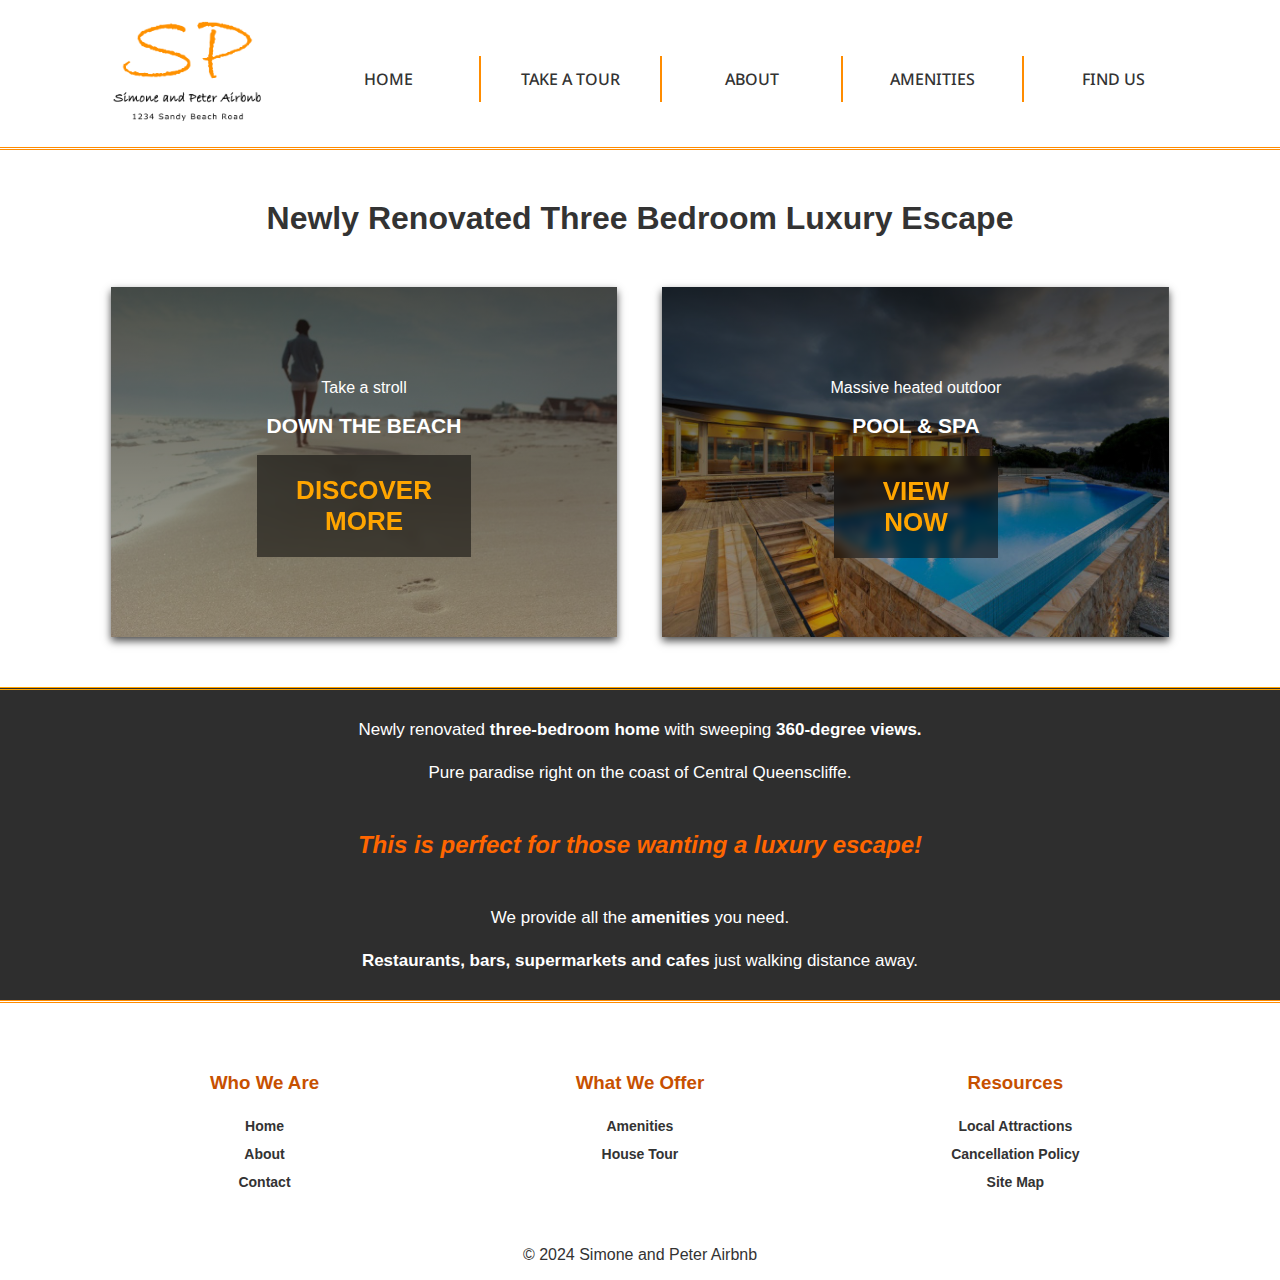
<file: index.html>
<!DOCTYPE html>
<html lang="en-NZ">
<head>
	<meta charset="utf-8" />
	<meta name="viewport" content="width=device-width, initial-scale=1" />

	<!-- Insert and link Google Font -->
	<link rel="stylesheet" href="https://fonts.googleapis.com/css?family=Noto+Sans">

	<!-- Insert and link Font Awesome to load icons -->
	<link rel="stylesheet" href="https://cdnjs.cloudflare.com/ajax/libs/font-awesome/4.7.0/css/font-awesome.min.css">

	<!-- Insert and link stylesheet used to style header, navigation bar and footer -->
	<link rel="stylesheet" type="text/css" href="./styles/default.css">

	<!-- Insert and link stylesheet used to style content area -->
	<link rel="stylesheet" type="text/css" href="./styles/index.css">

	<title>Simone and Peter Airbnb</title>
</head>
<body>
	<!-- Navigation Area -->
	<div id="row">
		<!-- Navigation Menu Bar Container -->
		<div id="navbar">

			<!-- Logo inside navigation menu bar -->
			<div id="navbar-logo">
				<a 
					href="./index.html" 
					alt="Visit the home page">
						<img 
							src="./images/simone-and-peter-airbnb-logo.png" 
							alt="Simone and Peter Airbnb logo showing their address as 1234 Sandy Beach Road" 
							title="Logo" 
						/>
				</a>
			</div>

			<!-- Navigation menu bar -->
			<div id="navbar-column">
				<a 
					href="./index.html" 
					alt="Visit the home page">
					HOME
				</a>
				<a 
					href="./house-tour/house-tour.html" 
					alt="Take a tour through our Airbnb house">
					TAKE A TOUR
				</a>
				<a 
					href="./about/about.html" 
					alt="Visit the about page to see a slideshow of our Airbnb">
					ABOUT
				</a>
				<a 
					href="./amenities/amenities.html" 
					alt="View the amenities you will enjoy">
					AMENITIES
				</a>
				<a 
					href="./find-us/find-us.html" 
					alt="Visit the find us page to view our contact details and location">
					FIND US
				</a>
			</div>
		</div>
	</div>

	<!-- Content Area of Index or Home Page -->
	<div id="row">
		<!-- Page Heading -->
		<h1>Newly Renovated Three Bedroom Luxury Escape</h1>
		
		<!-- Content Area 1 for home page -->
        <div id="row">
			<!-- Enticing activities banner -->
			<div id="enticing-activities">

		        <!-- First enticing activities column -->
		        <div id="column">
		        	<div id="text-container">
			        	<p>Take a stroll</p>
			        	<h2>down the beach</h2>
				        <h3>
				        	<a 
				        		href="./local-attractions/local-attractions.html" 
				        		alt="Discover more local attractions">
				        		Discover more
				        	</a>
				        </h3>  				        		
		        	</div>
		        </div>

		        <!-- Second enticing activities column -->
		        <div id="column">	
		        	<div id="text-container"> 
				        <p>Massive heated outdoor</p>
				        <h2>pool &amp; spa</h2>
				        <h3>
				        	<a 
				        		href="./about/about.html" 
				        		alt="View a slideshow of our Airbnb now">
				        		View
				        		<br />
					        	now
					        </a>
				        </h3>        		
		        	</div>
		        </div>		        
	        </div>
        </div>

		<!-- Content Area 2 for home page -->
		<div id="row">
	        <!-- Information Banner -->
			<div id="information-banner">				
				<p>
					Newly renovated 
					<a 
						href="./about/about.html" 
						alt="See more of this three-bedroom home Airbnb"
						title="About this home">
						three-bedroom home
					</a>	
					with sweeping 
					<a 
						href="./house-tour/house-tour.html" 
						alt="See 360-degree view of our Airbnb"
						title="See it for yourself">
						360-degree views.
					</a>
				</p>
				<p>
					Pure paradise right on the coast of Central Queenscliffe.
				</p>
				<p>This is perfect for those wanting a luxury escape!</p>
				<p>
					We provide all the 
					<a 
						href="./amenities/amenities.html" 
						alt="View the amenities we provide"
						title="Luxury and comfort">
						amenities
					</a> 
					you need. 
				</p>
				<p>
					<a 
						href="./local-attractions/local-attractions.html" 
						alt="Find restaurants, bars, supermarkets and cafes"
						title="Find local attractions">
						Restaurants, bars, supermarkets and cafes
					</a> 
					just walking distance away.	
				</p>
			</div>
		</div>
	</div>

	<!-- Footer -->
	<div id="footer">
		<div id="footer-column">
			<h3>Who We Are</h3>
	        <a 
		        href="./index.html" 
		        alt="Visit the home page">
		        Home
		    </a>
	        <a 
		        href="./about/about.html" 
		        alt="Visit the about page to see a slideshow of our Airbnb">
			    About
			</a>
	        <a 
	        	href="./find-us/find-us.html" 
	        	alt="Visit the contact page to find us">
	        	Contact
	        </a>
	    </div>
	    <div id="footer-column">
			<h3>What We Offer</h3>
	        <a 
	        	href="./amenities/amenities.html" 
	        	alt="View the amenities you will enjoy">
	        	Amenities
	        </a>
	        <a 
	        	href="./house-tour/house-tour.html" 
	        	alt="Take a house tour through our Airbnb">
	        	House Tour
	        </a>
	    </div>
	    <div id="footer-column">
			<h3>Resources</h3>
	        <a 
	        	href="./local-attractions/local-attractions.html" 
	        	alt="View our local attractions">
	        	Local Attractions
	        </a>
	        <a 
	        	href="./cancellation-policy/cancellation-policy.html" 
	        	alt="View our cancellation policy">
	        	Cancellation Policy
	        </a>
	        <a 
	        	href="./sitemap/sitemap.html" 
	        	alt="View our site map">
	        	Site Map
	        </a>
	    </div>
		<p id="copyright">&copy; 2024 Simone and Peter Airbnb</p>
    </div>

</body>
</html>
</file>
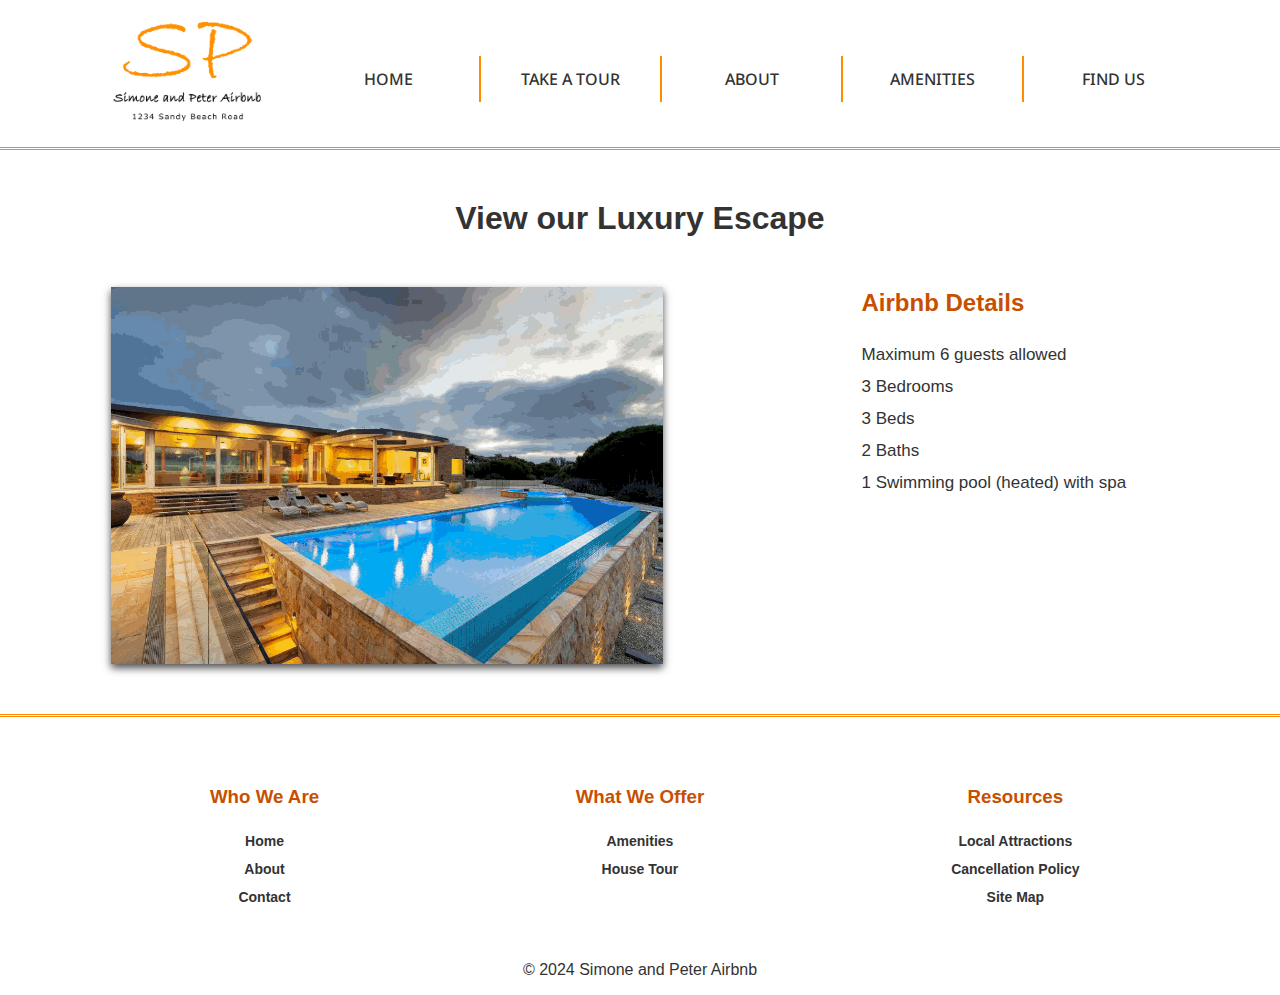
<file: about/about.html>
<!DOCTYPE html>
<html lang="en-NZ">
<head>
	<meta charset="utf-8" />
	<meta name="viewport" content="width=device-width, initial-scale=1" />

	<!-- Insert and link Google Font -->
	<link rel="stylesheet" href="https://fonts.googleapis.com/css?family=Noto+Sans">

	<!-- Insert and link Font Awesome to load icons -->
	<link rel="stylesheet" href="https://cdnjs.cloudflare.com/ajax/libs/font-awesome/4.7.0/css/font-awesome.min.css">

	<!-- Insert and link stylesheet used to style header, navigation bar and footer -->
	<link rel="stylesheet" type="text/css" href="../styles/default.css">

	<!-- Insert and link stylesheet used to style content area -->
	<link rel="stylesheet" type="text/css" href="../styles/about.css">

	<title>About | S&P Airbnb</title>
</head>
<body>
	<!-- Navigation Menu -->
	<div id="row">
		<!-- Navigation Menu Bar Container -->
		<div id="navbar">

			<!-- Logo inside navigation menu bar -->
			<div id="navbar-logo">
				<a 
					href="../index.html" 
					alt="Visit the home page">
						<img 
							src="../images/simone-and-peter-airbnb-logo.png" 
							alt="Simone and Peter Airbnb logo showing their address as 1234 Sandy Beach Road"
							title="Logo" 
						/>
				</a>
			</div>

			<!-- Navigation menu bar -->
			<div id="navbar-column">
				<a 
					href="../index.html" 
					alt="Visit the home page">
					HOME
				</a>
				<a 
					href="../house-tour/house-tour.html" 
					alt="Take a tour through our Airbnb house">
					TAKE A TOUR
				</a>
				<a 
					href="../about/about.html" 
					alt="Visit the about page to see a slideshow of our Airbnb">
					ABOUT
				</a>
				<a 
					href="../amenities/amenities.html" 
					alt="View the amenities you will enjoy">
					AMENITIES
				</a>
				<a 
					href="../find-us/find-us.html" 
					alt="Visit the find us page to view our contact details and location">
					FIND US
				</a>
			</div>
		</div>
	</div>

	<!-- Content Area for About Page-->
	<div id="row">
		<!-- Page Heading -->
		<h1>View our Luxury Escape</h1>	

		<!-- Content -->
		<div id="about-content">

			<!-- First column with a slideshow of the house images -->
			<div id="slideshow">
				<img 
					src="../images/simone-and-peter-airbnb-slideshow.gif" 
					alt="A slideshow of images of a home near the beach showing rooms and entertainment options" 
					title="Simone and Peter Airbnb" 
				/>
			</div>	

		    <!-- Second column with the house details -->
        	<div id="house-details">   
        		<h2>Airbnb Details</h2>    		
		      	<ul>
			      	<li>Maximum 6 guests allowed</li>
		      		<li>3 Bedrooms</li>
		      		<li>3 Beds</li>
			      	<li>2 Baths</li> 	
			      	<li>1 Swimming pool (heated) with spa</li>
			    </ul>
        	</div>
		</div>
	</div>

	<!-- Footer -->
	<div id="footer">
		<div id="footer-column">
			<h3>Who We Are</h3>
	        <a 
	        	href="../index.html" 
	        	alt="Visit the home page">
	        	Home
	        </a>
	        <a 
	        	href="../about/about.html" 
	        	alt="Visit the about page to see a slideshow of our Airbnb">
	        	About
	        </a>
	        <a 
	        	href="../find-us/find-us.html" 
	        	alt="Visit the contact page to find us">
	        	Contact
	        </a>
	    </div>
	    <div id="footer-column">
			<h3>What We Offer</h3>
	        <a 
	        	href="../amenities/amenities.html" 
	        	alt="View the amenities you will enjoy">
	        	Amenities
	        </a>
	        <a 
	        	href="../house-tour/house-tour.html" 
	        	alt="Take a house tour through our Airbnb">
	        	House Tour
	        </a>
	    </div>
	    <div id="footer-column">
			<h3>Resources</h3>
	        <a 
	        	href="../local-attractions/local-attractions.html" 
	        	alt="View our local attractions">
	        	Local Attractions
	        </a>
	        <a 
	        	href="../cancellation-policy/cancellation-policy.html" 
	        	alt="View our cancellation policy">
	        	Cancellation Policy
	        </a>
	        <a 
	        	href="../sitemap/sitemap.html" 
	        	alt="View our site map">
	        	Site Map
	        </a>
	    </div>
		<p id="copyright">&copy; 2024 Simone and Peter Airbnb</p>
    </div>

</body>
</html>
</file>
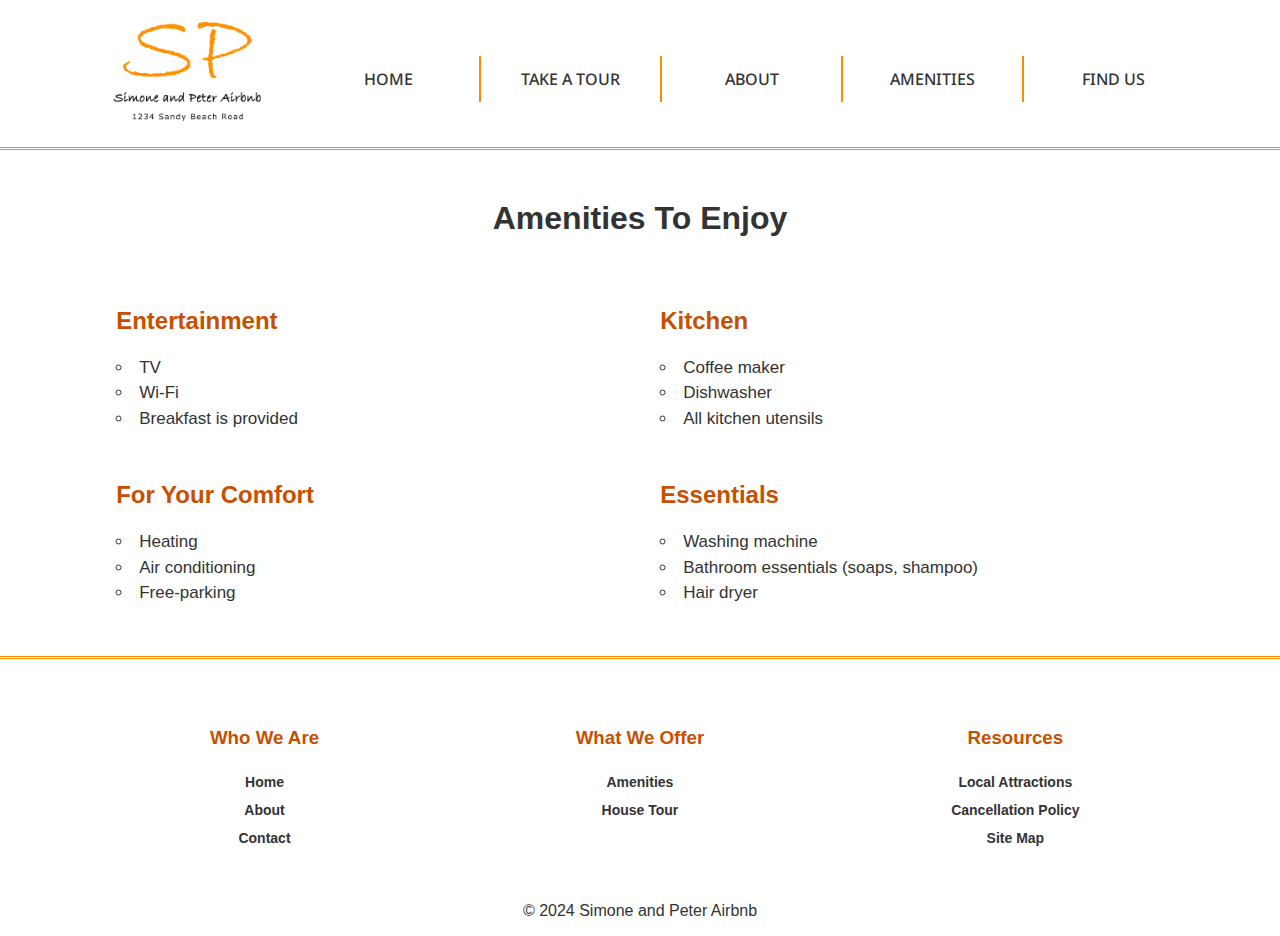
<file: amenities/amenities.html>
<!DOCTYPE html>
<html lang="en-NZ">
<head>
	<meta charset="utf-8" />
	<meta name="viewport" content="width=device-width, initial-scale=1" />

	<!-- Insert and link Google Font -->
	<link rel="stylesheet" href="https://fonts.googleapis.com/css?family=Noto+Sans">

	<!-- Insert and link Font Awesome to load icons -->
	<link rel="stylesheet" href="https://cdnjs.cloudflare.com/ajax/libs/font-awesome/4.7.0/css/font-awesome.min.css">

	<!-- Insert and link stylesheet used to style header, navigation bar and footer -->
	<link rel="stylesheet" type="text/css" href="../styles/default.css">

	<!-- Insert and link stylesheet used to style content area -->
	<link rel="stylesheet" type="text/css" href="../styles/amenities.css">

	<title>Amenities | S&P Airbnb</title>
</head>
<body>
	<!-- Navigation Menu -->
	<div id="row">
		<!-- Navigation Menu Bar Container -->
		<div id="navbar">

			<!-- Logo inside navigation menu bar -->
			<div id="navbar-logo">
				<a 
					href="../index.html" 
					alt="Visit the home page">
						<img 
							src="../images/simone-and-peter-airbnb-logo.png" 
							alt="Simone and Peter Airbnb logo showing their address as 1234 Sandy Beach Road"
							title="Logo" 
						/>
				</a>
			</div>

			<!-- Navigation menu bar -->
			<div id="navbar-column">
				<a 
					href="../index.html" 
					alt="Visit the home page">
					HOME
				</a>
				<a 
					href="../house-tour/house-tour.html" 
					alt="Take a tour through our Airbnb house">
					TAKE A TOUR
				</a>
				<a 
					href="../about/about.html" 
					alt="Visit the about page to see a slideshow of our Airbnb">
					ABOUT
				</a>
				<a 
					href="../amenities/amenities.html" 
					alt="View the amenities you will enjoy">
					AMENITIES
				</a>
				<a 
					href="../find-us/find-us.html" 
					alt="Visit the find us page to view our contact details and location">
					FIND US
				</a>
			</div>
		</div>
	</div>

	<!-- Content Area for Amenities Page -->
	<div id="row">
		
		<!-- Page Heading -->
		<h1>Amenities To Enjoy</h1>

		<!-- Content -->
		<div id="amenities-content">

			<!-- Amenities column -->
			<div id="amenities">
				<ul>
					<!-- Amenities heading -->
					<h2>Entertainment</h2>
					<!-- List of amenties -->
					<li>TV</li>
					<li>Wi-Fi</li>
					<li>Breakfast is provided</li>
				</ul>

				<ul>
					<!-- Amenities heading -->
					<h2>For Your Comfort</h2>
					<!-- List of amenties -->
					<li>Heating</li>
					<li>Air conditioning</li>
					<li>Free-parking</li>
				</ul>
			</div>

			<!-- Amenities column -->
			<div id="amenities">
				<!-- List of amenties -->
				<ul>
					<!-- Amenities heading -->
					<h2>Kitchen</h2>
					<!-- List of amenties -->
					<li>Coffee maker</li>
					<li>Dishwasher</li>
					<li>All kitchen utensils</li>
				</ul>
				
				<ul>
					<!-- Amenities heading -->
					<h2>Essentials</h2>
					<!-- List of amenties -->
					<li>Washing machine</li>
					<li>Bathroom essentials (soaps, shampoo)</li>
					<li>Hair dryer</li>
				</ul>
			</div>			
		</div>
	</div>

	<!-- Footer -->
	<div id="footer">
		<div id="footer-column">
			<h3>Who We Are</h3>
	        <a 
	        	href="../index.html" 
	        	alt="Visit the home page">
	        	Home
	        </a>
	        <a 
	        	href="../about/about.html" 
	        	alt="Visit the about page to see a slideshow of our Airbnb">
	        	About
	        </a>
	        <a 
	        	href="../find-us/find-us.html" 
	        	alt="Visit the contact page to find us">
	        	Contact
	        </a>
	    </div>
	    <div id="footer-column">
			<h3>What We Offer</h3>
	        <a 
	        	href="../amenities/amenities.html" 
	        	alt="View the amenities you will enjoy">
	        	Amenities
	        </a>
	        <a 
	        	href="../house-tour/house-tour.html" 
	        	alt="Take a house tour through our Airbnb">
	        	House Tour
	        </a>
	    </div>
	    <div id="footer-column">
			<h3>Resources</h3>
	        <a 
	        	href="../local-attractions/local-attractions.html" 
	        	alt="View our local attractions">
	        	Local Attractions
	        </a>
	        <a 
	        	href="../cancellation-policy/cancellation-policy.html" 
	        	alt="View our cancellation policy">
	        	Cancellation Policy
	        </a>
	        <a 
	        	href="../sitemap/sitemap.html" 
	        	alt="View our site map">
	        	Site Map
	        </a>
	    </div>
		<p id="copyright">&copy; 2024 Simone and Peter Airbnb</p>
    </div>

</body>
</html>
</file>
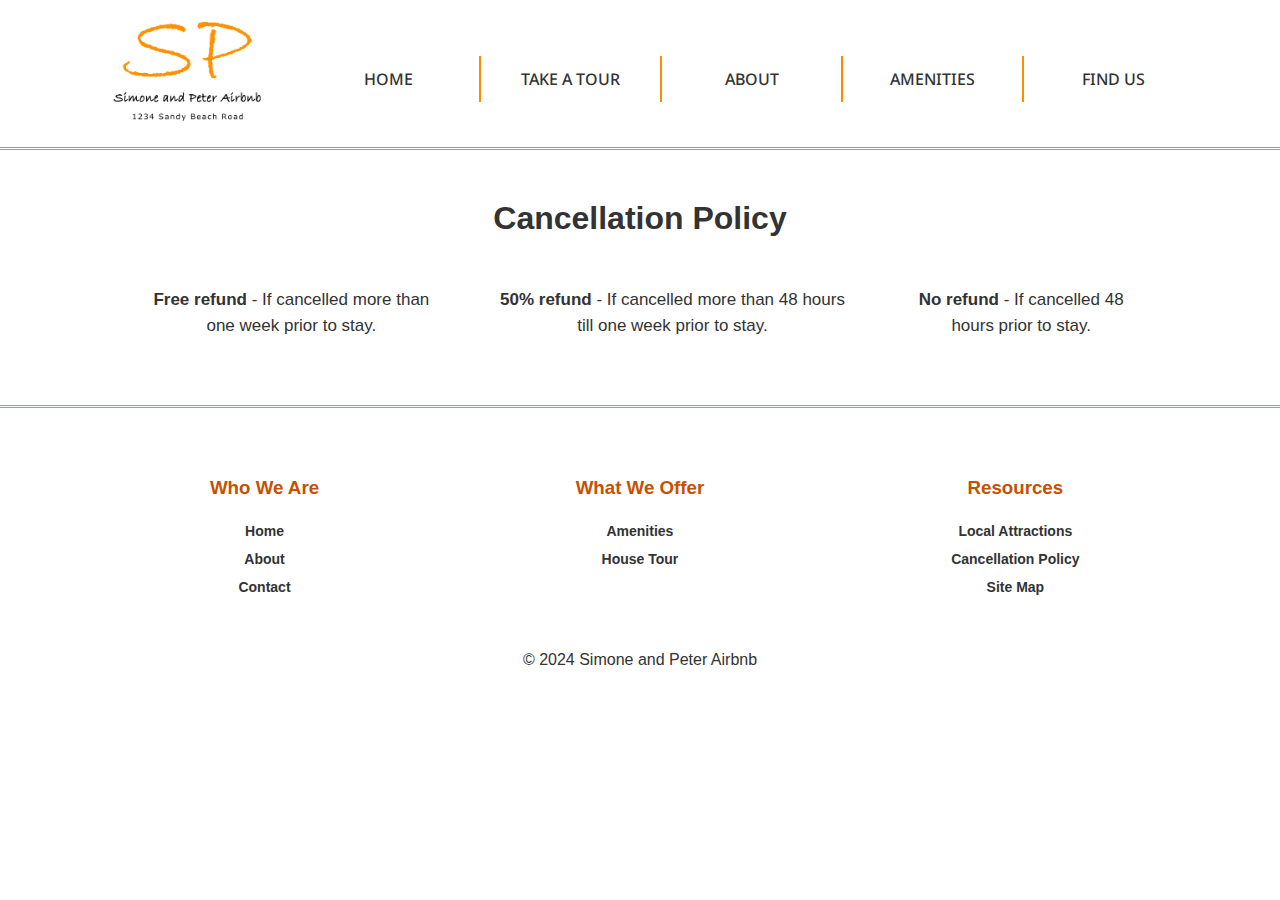
<file: cancellation-policy/cancellation-policy.html>
<!DOCTYPE html>
<html lang="en-NZ">
<head>
	<meta charset="utf-8" />
	<meta name="viewport" content="width=device-width, initial-scale=1" />

	<!-- Insert and link Google Font -->
	<link rel="stylesheet" href="https://fonts.googleapis.com/css?family=Noto+Sans">

	<!-- Insert and link Font Awesome to load icons -->
	<link rel="stylesheet" href="https://cdnjs.cloudflare.com/ajax/libs/font-awesome/4.7.0/css/font-awesome.min.css">

	<!-- Insert and link stylesheet used to style header, navigation bar and footer -->
	<link rel="stylesheet" type="text/css" href="../styles/default.css">

	<!-- Insert and link stylesheet used to style content area -->
	<link rel="stylesheet" type="text/css" href="../styles/cancellation-policy.css">

	<title>Cancellation Policy | S&P Airbnb</title>
</head>
<body>
	<!-- Navigation Menu -->
	<div id="row">
		<!-- Navigation Menu Bar Container -->
		<div id="navbar">

			<!-- Logo inside navigation menu bar -->
			<div id="navbar-logo">
				<a 
					href="../index.html" 
					alt="Visit the home page">
						<img 
							src="../images/simone-and-peter-airbnb-logo.png" 
							alt="Simone and Peter Airbnb logo showing their address as 1234 Sandy Beach Road" 
							title="Logo" 
						/>
				</a>
			</div>

			<!-- Navigation menu bar -->
			<div id="navbar-column">
				<a 
					href="../index.html" 
					alt="Visit the home page">
					HOME
				</a>
				<a 
					href="../house-tour/house-tour.html" 
					alt="Take a tour through our Airbnb house">
					TAKE A TOUR
				</a>
				<a 
					href="../about/about.html" 
					alt="Visit the about page to see a slideshow of our Airbnb">
					ABOUT
				</a>
				<a 
					href="../amenities/amenities.html" 
					alt="View the amenities you will enjoy">
					AMENITIES
				</a>
				<a 
					href="../find-us/find-us.html" 
					alt="Visit the find us page to view our contact details and location">
					FIND US
				</a>
			</div>
		</div>
	</div>
	
	<!-- Content Area of Cancellation Policy Page -->
	<div id="row">
		<!-- Page Heading -->
		<h1>Cancellation Policy</h1>

		<!-- Content -->
		<div id="cancellation-policies">
			<p>
				<strong>Free refund </strong>
				- If cancelled more than one week prior to stay.
			</p>

			<p>
				<strong>50% refund </strong>
				- If cancelled more than 48 hours till one week prior to stay.
			</p>

			<p>
				<strong>No refund</strong>
				- If cancelled 48 hours prior to stay.
			</p>			
		</div>
	</div>

	<!-- Footer -->
	<div id="footer">
		<div id="footer-column">
			<h3>Who We Are</h3>
	        <a 
	        	href="../index.html" 
	        	alt="Visit the home page">
	        	Home
	        </a>
	        <a 
	        	href="../about/about.html" 
	        	alt="Visit the about page to see a slideshow of our Airbnb">
	        	About
	        </a>
	        <a 
	        	href="../find-us/find-us.html" 
	        	alt="Visit the contact page to find us">
	        	Contact
	        </a>
	    </div>
	    <div id="footer-column">
			<h3>What We Offer</h3>
	        <a 
	        	href="../amenities/amenities.html" 
	        	alt="View the amenities you will enjoy">
	        	Amenities
	        </a>
	        <a 
	        	href="../house-tour/house-tour.html" 
	        	alt="Take a house tour through our Airbnb">
	        	House Tour
	        </a>
	    </div>
	    <div id="footer-column">
			<h3>Resources</h3>
	        <a 
	        	href="../local-attractions/local-attractions.html" 
	        	alt="View our local attractions">
	        	Local Attractions
	        </a>
	        <a 
	        	href="../cancellation-policy/cancellation-policy.html" 
	        	alt="View our cancellation policy">
	        	Cancellation Policy
	        </a>
	        <a 
	        	href="../sitemap/sitemap.html" 
	        	alt="View our site map">
	        	Site Map
	        </a>
	    </div>
		<p id="copyright">&copy; 2024 Simone and Peter Airbnb</p>
    </div>

</body>
</html>
</file>
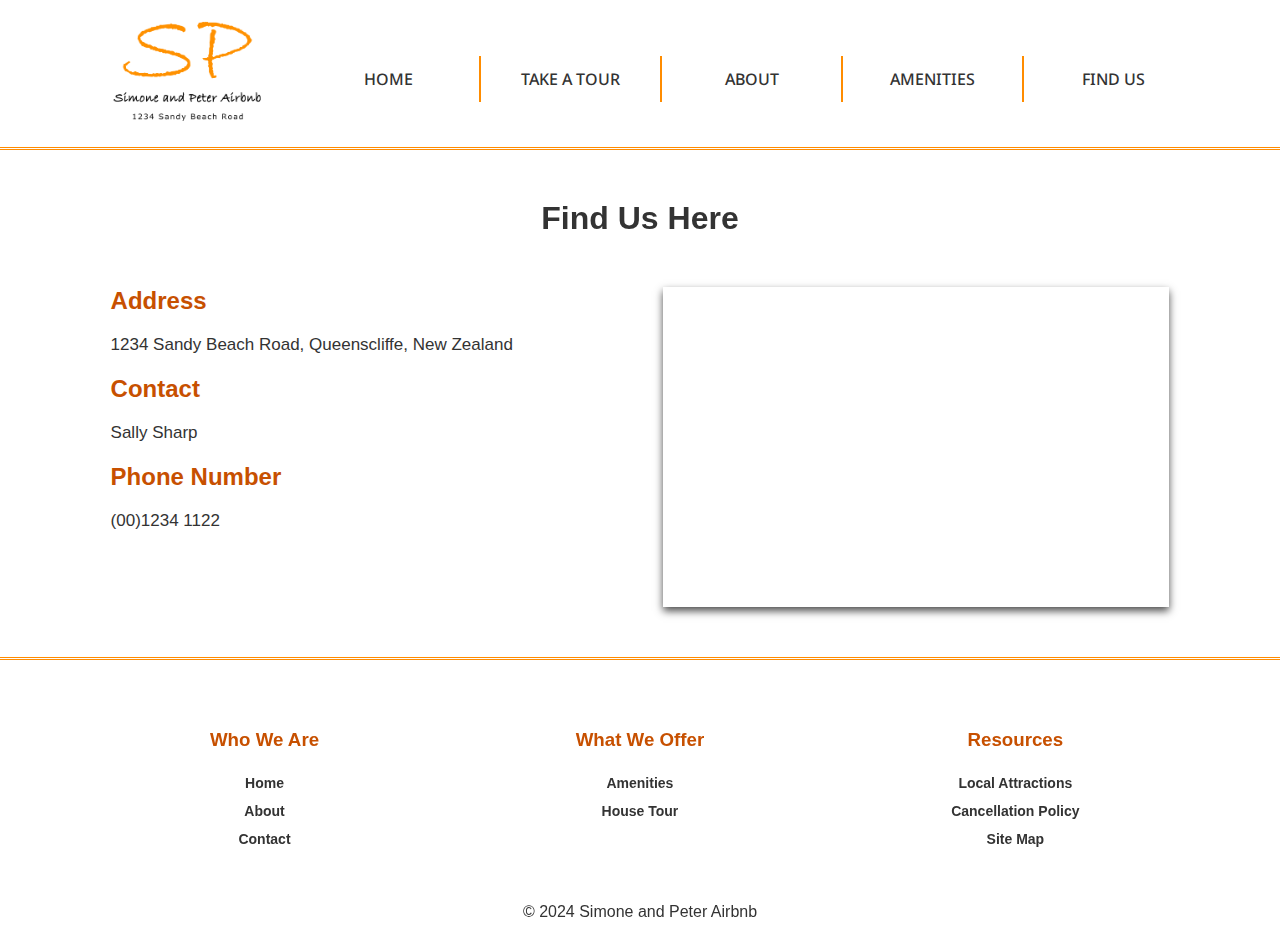
<file: find-us/find-us.html>
<!DOCTYPE html>
<html lang="en-NZ">
<head>
	<meta charset="utf-8" />
	<meta name="viewport" content="width=device-width, initial-scale=1" />

	<!-- Insert and link Google Font -->
	<link rel="stylesheet" href="https://fonts.googleapis.com/css?family=Noto+Sans">

	<!-- Insert and link Font Awesome to load icons -->
	<link rel="stylesheet" href="https://cdnjs.cloudflare.com/ajax/libs/font-awesome/4.7.0/css/font-awesome.min.css">

	<!-- Insert and link stylesheet used to style header, navigation bar and footer -->
	<link rel="stylesheet" type="text/css" href="../styles/default.css">

	<!-- Insert and link stylesheet used to style content area -->
	<link rel="stylesheet" type="text/css" href="../styles/find-us.css">

	<title>Find Us | S&P Airbnb</title>
</head>
<body>
	<!-- Navigation Menu -->
	<div id="row">
		<!-- Navigation Menu Bar Container -->
		<div id="navbar">

			<!-- Logo inside navigation menu bar -->
			<div id="navbar-logo">
				<a 
					href="../index.html" 
					alt="Visit the home page">
						<img 
							src="../images/simone-and-peter-airbnb-logo.png" 
							alt="Simone and Peter Airbnb logo showing their address as 1234 Sandy Beach Road" 
							title="Logo" 
						/>
				</a>
			</div>

			<!-- Navigation menu bar -->
			<div id="navbar-column">
				<a 
					href="../index.html" 
					alt="Visit the home page">
					HOME
				</a>
				<a 
					href="../house-tour/house-tour.html" 
					alt="Take a tour through our Airbnb house">
					TAKE A TOUR
				</a>
				<a 
					href="../about/about.html" 
					alt="Visit the about page to see a slideshow of our Airbnb">
					ABOUT
				</a>
				<a 
					href="../amenities/amenities.html" 
					alt="View the amenities you will enjoy">
					AMENITIES
				</a>
				<a 
					href="../find-us/find-us.html" 
					alt="Visit the find us page to view our contact details and location">
					FIND US
				</a>
			</div>
		</div>
	</div>

	<!-- Content Area of Find Us Page (Contact Page) -->
    <div id="row">
		<!-- Page heading -->
		<h1>Find Us Here</h1>

		<!-- Content -->
		<div id="find-us">

	        <!-- Contact details column -->
	        <div id="contact">	

	        	<!-- Physical address -->
				<h2>Address</h2>
				<p>1234 Sandy Beach Road, Queenscliffe, New Zealand</p>

				<!-- Contact person -->
				<h2>Contact</h2>
				<p>Sally Sharp</p>

				<!-- Contact phone number -->
				<h2>Phone Number</h2>
				<p>
					<a 
						href="tel:+00-1234-1122" 
						alt="Dial Sally's phone number (00)1234 1122">
						(00)1234 1122
					</a>
				</p>
	        </div>

	        <!-- Map column -->
	        <div id="map">
	        	<iframe  
	        		loading="lazy" 
	        		allowfullscreen 
	        		referrerpolicy="no-referrer-when-downgrade" 
					src="https://www.google.com/maps/embed/v1/place?q=place_id:Ei0yLzQ4IEJlbGZhc3QgVGVycmFjZSwgT3RhZ28gOTMwMCwgTmV3IFplYWxhbmQiVxpVClASTgo0CjIJp9GHQYUd1akRzu3USNJ_-gMaHgsQ7sHuoQEaFAoSCc9pH_L3HdWpEctrb156nPL3DBAwKhQKEgn7a1WBjx3VqRGWd_so8LmwqRIBMg&key=AIzaSyB3xTsbUxZebMhS5cI9LqODZMBkVwAzOqc&center=-45.02405, 168.66815&zoom=13" 
					title="A map providing our Airbnb location">
				</iframe>
	        </div>
        </div>
    </div>

	<!-- Footer -->
	<div id="footer">
		<div id="footer-column">
			<h3>Who We Are</h3>
	        <a 
	        	href="../index.html" 
	        	alt="Visit the home page">
	        	Home
	        </a>
	        <a 
	        	href="../about/about.html" 
	        	alt="Visit the about page to see a slideshow of our Airbnb">
	        	About
	        </a>
	        <a 
	        	href="../find-us/find-us.html" 
	        	alt="Visit the contact page to find us">
	        	Contact
	        </a>
	    </div>
	    <div id="footer-column">
			<h3>What We Offer</h3>
	        <a 
	        	href="../amenities/amenities.html" 
	        	alt="View the amenities you will enjoy">
	        	Amenities
	        </a>
	        <a 
	        	href="../house-tour/house-tour.html" 
	        	alt="Take a house tour through our Airbnb">
	        	House Tour
	        </a>
	    </div>
	    <div id="footer-column">
			<h3>Resources</h3>
	        <a 
	        	href="../local-attractions/local-attractions.html" 
	        	alt="View our local attractions">
	        	Local Attractions
	        </a>
	        <a 
	        	href="../cancellation-policy/cancellation-policy.html" 
	        	alt="View our cancellation policy">
	        	Cancellation Policy
	        </a>
	        <a 
	        	href="../sitemap/sitemap.html" 
	        	alt="View our site map">
	        	Site Map
	        </a>
	    </div>
		<p id="copyright">&copy; 2024 Simone and Peter Airbnb</p>
    </div>

</body>
</html>
</file>
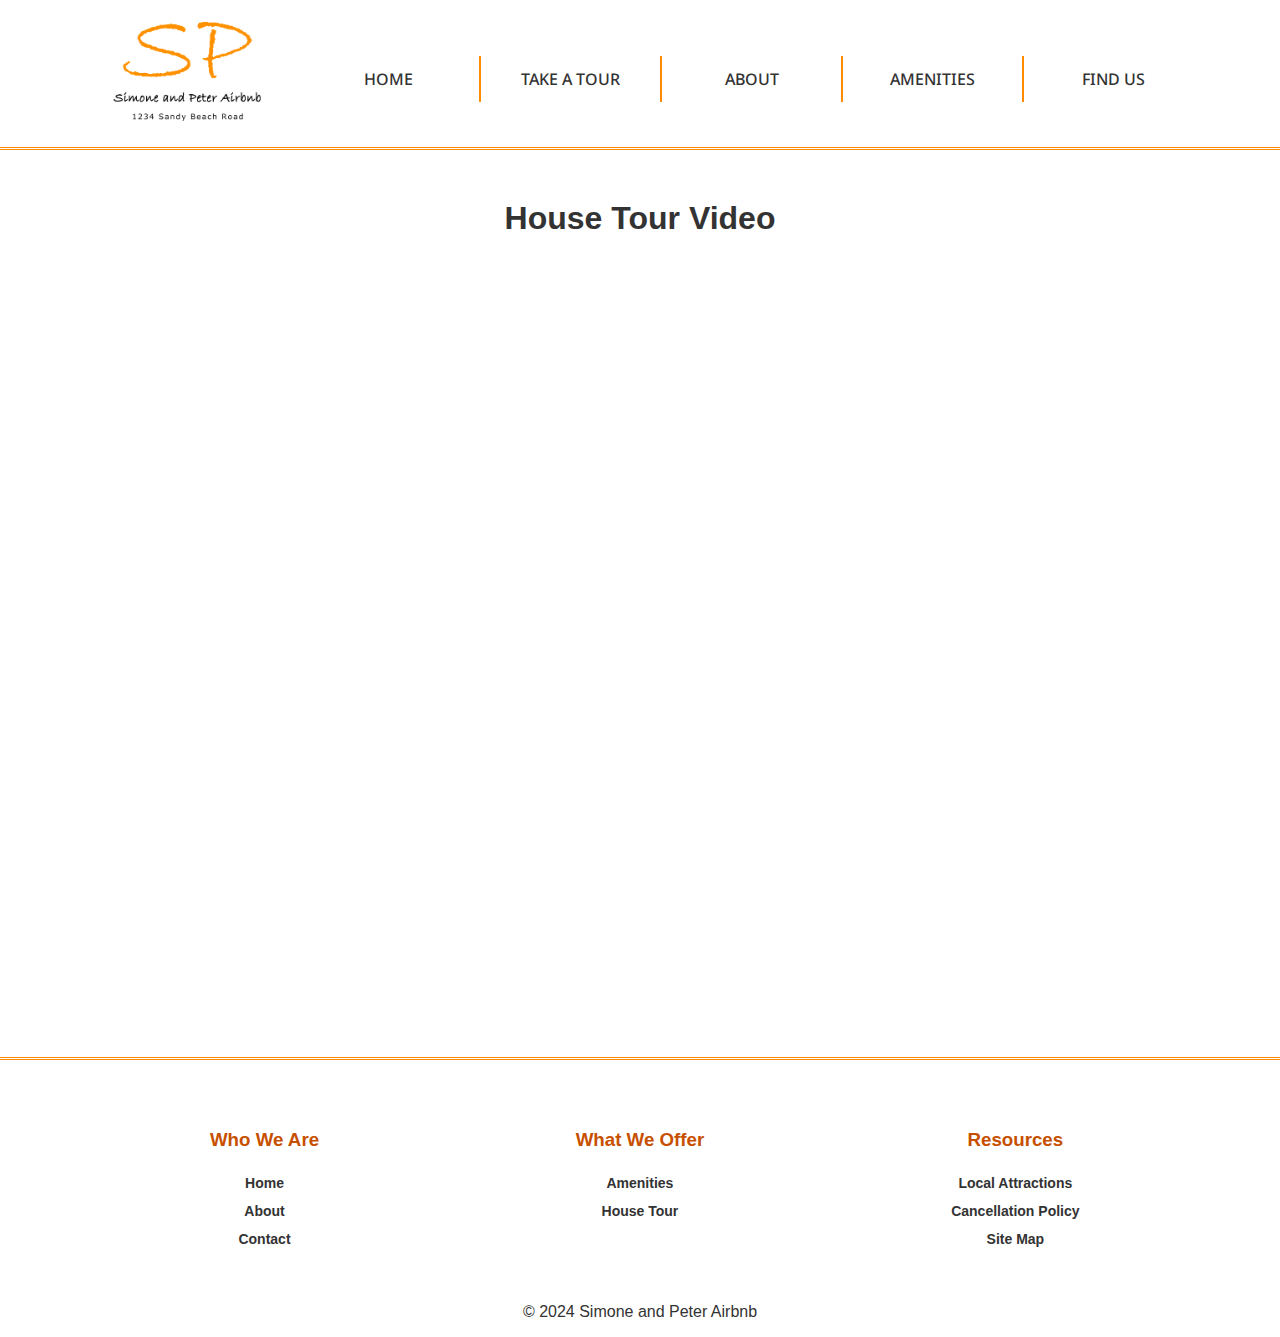
<file: house-tour/house-tour.html>
<!DOCTYPE html>
<html lang="en-NZ">
<head>
	<meta charset="utf-8" />
	<meta name="viewport" content="width=device-width, initial-scale=1" />

	<!-- Insert and link Google Font -->
	<link rel="stylesheet" href="https://fonts.googleapis.com/css?family=Noto+Sans">

	<!-- Insert and link Font Awesome to load icons -->
	<link rel="stylesheet" href="https://cdnjs.cloudflare.com/ajax/libs/font-awesome/4.7.0/css/font-awesome.min.css">

	<!-- Insert and link stylesheet used to style header, navigation bar and footer -->
	<link rel="stylesheet" type="text/css" href="../styles/default.css">

	<!-- Insert and link stylesheet used to style content area -->
	<link rel="stylesheet" type="text/css" href="../styles/house-tour.css">

	<title>House Tour | S&P Airbnb</title>
</head>
<body>
	<!-- Navigation Menu -->
	<div id="row">
		<!-- Navigation Menu Bar Container -->
		<div id="navbar">

			<!-- Logo inside navigation menu bar -->
			<div id="navbar-logo">
				<a 
					href="../index.html" 
					alt="Visit the home page">
						<img 
							src="../images/simone-and-peter-airbnb-logo.png" 
							alt="Simone and Peter Airbnb logo showing their address as 1234 Sandy Beach Road" 
							title="Logo" 
						/>
				</a>
			</div>

			<!-- Navigation menu bar -->
			<div id="navbar-column">
				<a 
					href="../index.html" 
					alt="Visit the home page">
					HOME
				</a>
				<a 
					href="../house-tour/house-tour.html" 
					alt="Take a tour through our Airbnb house">
					TAKE A TOUR
				</a>
				<a 
					href="../about/about.html" 
					alt="Visit the about page to see a slideshow of our Airbnb">
					ABOUT
				</a>
				<a 
					href="../amenities/amenities.html" 
					alt="View the amenities you will enjoy">
					AMENITIES
				</a>
				<a 
					href="../find-us/find-us.html" 
					alt="Visit the find us page to view our contact details and location">
					FIND US
				</a>
			</div>
		</div>
	</div>

	<!-- Content Area for House Tour Page -->
	<div id="row">

		<!-- Page Heading -->
		<h1>House Tour Video</h1>

		<!-- Content -->
		<div id="house-tour-content">
		    <iframe 
		    	src="https://www.youtube-nocookie.com/embed/ScdUB2Q5Yh8" 
		    	title="YouTube video showing our Airbnb" 
		    	frameborder="0" 
		    	allow="accelerometer; autoplay; clipboard-write; encrypted-media; gyroscope; picture-in-picture" 
		    	allowfullscreen>
		    </iframe>	
		</div>
	</div>

	<!-- Footer -->
	<div id="footer">
		<div id="footer-column">
			<h3>Who We Are</h3>
	        <a 
	        	href="../index.html" 
	        	alt="Visit the home page">
	        	Home
	        </a>
	        <a 
	        	href="../about/about.html" 
	        	alt="Visit the about page to see a slideshow of our Airbnb">
	        	About
	        </a>
	        <a 
	        	href="../find-us/find-us.html" 
	        	alt="Visit the contact page to find us">
	        	Contact
	        </a>
	    </div>
	    <div id="footer-column">
			<h3>What We Offer</h3>
	        <a 
	        	href="../amenities/amenities.html" 
	        	alt="View the amenities you will enjoy">
	        	Amenities
	        </a>
	        <a 
	        	href="../house-tour/house-tour.html" 
	        	alt="Take a house tour through our Airbnb">
	        	House Tour
	        </a>
	    </div>
	    <div id="footer-column">
			<h3>Resources</h3>
	        <a 
	        	href="../local-attractions/local-attractions.html" 
	        	alt="View our local attractions">
	        	Local Attractions
	        </a>
	        <a 
	        	href="../cancellation-policy/cancellation-policy.html" 
	        	alt="View our cancellation policy">
	        	Cancellation Policy
	        </a>
	        <a 
	        	href="../sitemap/sitemap.html" 
	        	alt="View our site map">
	        	Site Map
	        </a>
	    </div>
		<p id="copyright">&copy; 2024 Simone and Peter Airbnb</p>
    </div>

</body>
</html>
</file>
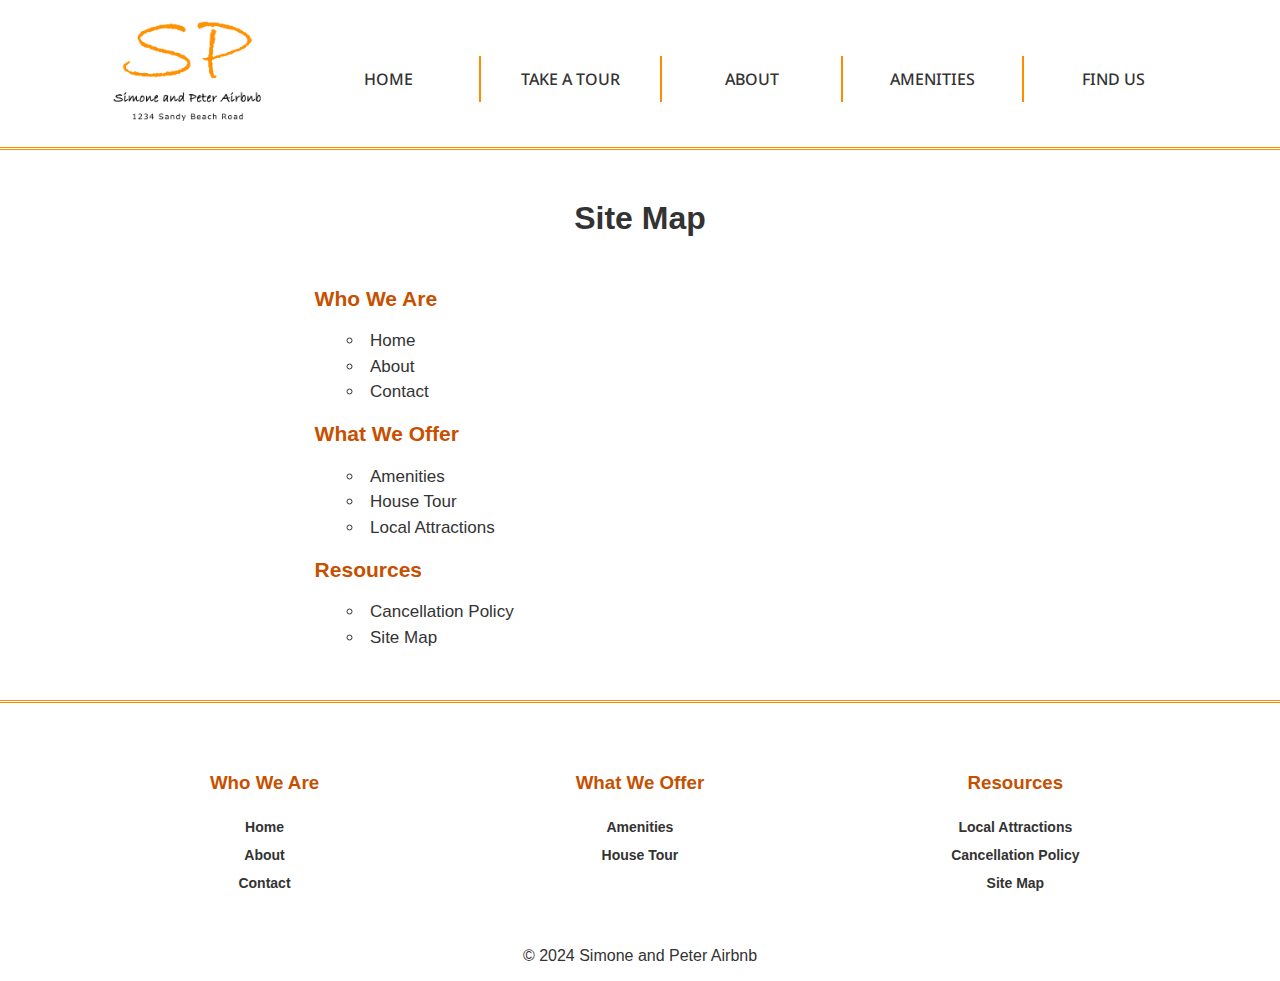
<file: sitemap/sitemap.html>
<!DOCTYPE html>
<html lang="en-NZ">
<head>
	<meta charset="utf-8" />
	<meta name="viewport" content="width=device-width, initial-scale=1" />

	<!-- Insert and link Google Font -->
	<link rel="stylesheet" href="https://fonts.googleapis.com/css?family=Noto+Sans">

	<!-- Insert and link Font Awesome to load icons -->
	<link rel="stylesheet" href="https://cdnjs.cloudflare.com/ajax/libs/font-awesome/4.7.0/css/font-awesome.min.css">

	<!-- Insert and link stylesheet used to style header, navigation bar and footer -->
	<link rel="stylesheet" type="text/css" href="../styles/default.css">

	<!-- Insert and link stylesheet used to style content area -->
	<link rel="stylesheet" type="text/css" href="../styles/sitemap.css">

	<title>Sitemap | S&P Airbnb</title>
</head>
<body>
	<!-- Navigation Menu -->
	<div id="row">
		<!-- Navigation Menu Bar Container -->
		<div id="navbar">

			<!-- Logo inside navigation menu bar -->
			<div id="navbar-logo">
				<a 
					href="../index.html" 
					alt="Visit the home page">
						<img 
							src="../images/simone-and-peter-airbnb-logo.png" 
							alt="Simone and Peter Airbnb logo showing their address as 1234 Sandy Beach Road" 
							title="Logo" 
						/>
				</a>
			</div>

			<!-- Navigation menu bar -->
			<div id="navbar-column">
				<a 
					href="../index.html" 
					alt="Visit the home page">
					HOME
				</a>
				<a 
					href="../house-tour/house-tour.html" 
					alt="Take a tour through our Airbnb house">
					TAKE A TOUR
				</a>
				<a 
					href="../about/about.html" 
					alt="Visit the about page to see a slideshow of our Airbnb">
					ABOUT
				</a>
				<a 
					href="../amenities/amenities.html" 
					alt="View the amenities you will enjoy">
					AMENITIES
				</a>
				<a 
					href="../find-us/find-us.html" 
					alt="Visit the find us page to view our contact details and location">
					FIND US
				</a>
			</div>
		</div>
	</div>

	<!-- Content Area of Site Map Page -->
	<div id="row">
		<!-- Page Heading -->
		<h1>Site Map</h1>

		<!-- Content -->
		<div id="sitemap-content">
			<ol>
				<h2>Who We Are</h2>
				<ul>				
					<!-- List of Home, About and Contact (Find Us) Pages -->
					<li>
						<a 
							href="../index.html" 
							alt="Visit the home page">
							Home
						</a>				
					</li>
					<li>
						<a 
							href="../about/about.html" 
							alt="Visit the about page to see a slideshow of our Airbnb">
							About
						</a>
					</li>
					<li>
						<a 
							href="../find-us/find-us.html" 
				        	alt="Visit the contact page to find us">
							Contact
						</a>
					</li>
				</ul>
				<h2>What We Offer</h2>
				<ul>
					<!-- List of Amenities, House Tour and Local Attractions Pages -->
					<li>
						<a 
							href="../amenities/amenities.html" 
							alt="View the amenities you will enjoy">
							Amenities
						</a>
					</li>
					<li>
						<a 
							href="../house-tour/house-tour.html" 
							alt="Take a house tour through our Airbnb">
							House Tour
						</a>
					</li>
					<li>
						<a 
							href="../local-attractions/local-attractions.html" 
							alt="View our local attractions">
							Local Attractions
						</a>
					</li>
				</ul>
				<h2>Resources</h2>
				<ul>
					<!-- List of Cancellation Policy and Site Map Pages -->
					<li>
						<a 
							href="../cancellation-policy/cancellation-policy.html" 
							alt="View our cancellation policy">
							Cancellation Policy
						</a>
					</li>
					<li>
						<a 
							href="../sitemap/sitemap.html" 
							alt="View our site map">
							Site Map
						</a>
					</li>
				</ul>
			</ol>
		</div>
	</div>

	<!-- Footer -->
	<div id="footer">
		<div id="footer-column">
			<h3>Who We Are</h3>
	        <a 
	        	href="../index.html" 
	        	alt="Visit the home page">
	        	Home
	        </a>
	        <a 
	        	href="../about/about.html" 
	        	alt="Visit the about page to see a slideshow of our Airbnb">
	        	About
	        </a>
	        <a 
	        	href="../find-us/find-us.html" 
	        	alt="Visit the contact page to find us">
	        	Contact
	        </a>
	    </div>
	    <div id="footer-column">
			<h3>What We Offer</h3>
	        <a 
	        	href="../amenities/amenities.html" 
	        	alt="View the amenities you will enjoy">
	        	Amenities
	        </a>
	        <a 
	        	href="../house-tour/house-tour.html" 
	        	alt="Take a house tour through our Airbnb">
	        	House Tour
	        </a>
	    </div>
	    <div id="footer-column">
			<h3>Resources</h3>
	        <a 
	        	href="../local-attractions/local-attractions.html" 
	        	alt="View our local attractions">
	        	Local Attractions
	        </a>
	        <a 
	        	href="../cancellation-policy/cancellation-policy.html" 
	        	alt="View our cancellation policy">
	        	Cancellation Policy
	        </a>
	        <a 
	        	href="../sitemap/sitemap.html" 
	        	alt="View our site map">
	        	Site Map
	        </a>
	    </div>
		<p id="copyright">&copy; 2024 Simone and Peter Airbnb</p>
    </div>

</body>
</html>
</file>
<file: styles/default.css>
/* Defines how the width and height of an element are calculated: should they include padding and borders, or not. */
* {
	box-sizing: border-box;
}

/* Prepare the body style */
body {
	margin: 0;
	width: 100%;
	font-family: Geneva, Verdana, sans-serif;
	background-color: white;
	color: #333;
}

/* Clear floats after the columns */
#row:after {
	content: "";
	display: table;
	clear: both;
}

/* Style all links with Anchor Pseudo-classes */
a:link {	
	color: inherit;
	
	/* Remove the underline*/
	text-decoration: none;
}

/* Refresh a visited link */
a:visited {
	color: inherit;
}

/* Change the navigation menubar and footer links when user hovers over it with a mouse */
#navbar a:hover, #footer a:hover {
	color: #C75000;
	text-decoration: underline;
}

/* Navigation menu bar container */
#navbar {
	width: 100%;
	height: 150px;
	padding: 0 6%;
	margin-bottom: 0;
	border-bottom-width: 3px;
	border-bottom: double darkorange;
	border-spacing: 5px;
}

/* Logo container inside the navbar */
#navbar-logo {
	float: left;
	width: 16.66%;
	height: inherit;
	padding-bottom: 5%;
	padding-left: 3%;
}

/* Logo image */
#navbar-logo img {
	width: 100%;
	max-height: 150px;
	max-width: 164px;
	display: inline-block;
}

/* Navigation menu bar */
#navbar-column {
	float: left;
	width: 83.34%;
	height: inherit;
	padding-top: 5%;
	padding-bottom: 5%;
	padding-left: 3%;
	font-weight: bold;
}

/* Navigation menu bar items */
#navbar-column a {
	float: left;
	width: 20%;		
	padding-top: 12px;
	padding-bottom: 12px;
	font-family: "Noto Sans", sans-serif;*/ /* Google font */
	font-size: 16px;
	font-weight: 500;
	text-align: center;
	border-left: 2px solid darkorange;
}

/* Remove left border of first menu bar item */
#navbar-column a:first-child {
	border-left: none;
}

/* Content area heading */
h1 {
	padding: 12px 9%;
	margin-top: 38px;
	margin-bottom: 38px;
	text-align: center;
}

/* Footer container */
#footer {
	width: 100%;
	padding-right: 6%;
	padding-left: 6%;
	border-top-width: 3px;
	border-top: double darkorange;
	border-spacing: 5px;
}

/* Three columns in the footer */
#footer-column {	
	float: left;
	width: 33.33%;
	padding: 50px 3%;
	text-align: center;
}

/* Footer headings */
#footer-column h3 {
	color: #C75000;
}

/* Links inside the footer */
#footer-column a {
	display: block;
	font-size: 14px;
	font-weight: bold;
	line-height: 2;
}

/* Make webpage fit on tablets with smaller screens */
@media only screen and (max-width: 1024px) {
	#navbar {
		height: 140px;
		padding-right: 0;
		padding-left: 0;
	}
	#navbar-logo {
		text-align: center;
		padding-left: 1.5%;
	}
	#navbar-column {
		padding-left: 0;
	}
	#navbar-column a {
		font-size: 17px;
	}
	h1 {
		padding-right: 3%;
		padding-left: 3%;
		margin-top: 28px;
		margin-bottom: 28px;
		font-size: 29px;
	}
	#footer {
		padding-right: 0;
		padding-left: 0;
	}
	#footer-column {
		padding:  40px 1.5%;
	}
	#footer-column a {
		font-size: 17px;
	}
}

/* Make webpage fit on mobile phones with smaller screens */
@media only screen and (max-width: 768px) {
	#body {
		font-family: Georgia, serif;
	}
	#navbar {
		height: initial;
		border-bottom: none;
	}
	#navbar-logo {
		float: none;
		width: 100%;
		padding-bottom: 0;
		padding-left: 0;
	}
	#navbar-column {
		float: none;
		width: 100%;
		padding-top: 0;
		padding-bottom: 0;
		margin-top: 0;
		margin-bottom: 0;

		/* necessary setting for fat finger friendly rule */
		line-height: 44px;
	}
	#navbar-column a {
		float: none;
		display: block;
		width: 100%;
		background-color: #FFB42B;
		font-size: 21px;
		font-weight: bold;
		border-bottom: 1px solid grey;
		border-left: none;
	}
	#navbar-column a:first-child {
		border-top: 1px solid grey;		
	}
	h1 {
		padding: 30px 6%;
		margin-top: 0;
		margin-bottom: 0;
	}
	#footer-column {
		float: none;
		display: block;
		width: 100%;
		padding-right: 6%;
		padding-left: 6%;
	}
	#footer-column:nth-child(2) {
		padding-top: 10px;
		padding-bottom: 10px;
	}
	#footer-column:last-child {
		padding-bottom: 50px;
	}
	#footer-column a {
		font-size: 18px;

		/* necessary setting for fat finger friendly rule */
		line-height: 44px;
	}
}

/* Copyright */
#copyright {
	text-align: center;
}
</file>
<file: styles/index.css>
/* Style the enticing activities container */
#enticing-activities {
	float: left;
	width: 100%;
	padding-right: 6%;
	padding-left: 6%;
	margin-bottom: 50px;
}

/* Two columns containing enticing activities */
#column {
	float: left;
	width: 45%;
	min-height: 350px;
	box-shadow: 0 4px 8px 0 rgba(0, 0, 0, 0.7);
	background-position: center;
	background-size: cover;
	background-repeat: no-repeat;
	background-clip: padding-box;
	display: flex;
	align-items: center;
  	justify-content: center;
}

/* First enticing column with an image background */
#column:first-child {
	margin-right: 2%;
	margin-left: 3%;
	background-image: linear-gradient(rgba(0, 0, 0, 0.7), rgba(0, 0, 0, 0.3)), url("../images/stroll-down-the-beach-free-from-pxhere.com.jpg");
}

/* Second or last enticing column with an image background */
#column:last-child {
	margin-right: 3%;
	margin-left: 2%;
	background-image: linear-gradient(rgba(0, 0, 0, 0.7), rgba(0, 0, 0, 0.3)), url("../images/pool-area.jpg");
}

/* Container with text and button overlay for the enticing column and backgroun image */
#text-container {
	padding-right: 1.2%;
	padding-left: 1.2%;
	margin: 20px;
	text-align: center;
}

/* First paragraph overlay */
#text-container p {
	font-size: 16px;
  	color: white;
}

/* Second paragraph overlay */
#text-container h2 {
	font-size: 21px;
  	color: white;
  	font-weight: bold;
  	text-transform: uppercase;
}

/* Action button overlay */
#text-container h3 {
	background-color: rgba(0, 0, 0, 0.5);
	-webkit-backdrop-filter: blur(5px);
  	backdrop-filter: blur(5px);
  	padding: 20px 1.2%;
	margin: 1.8%;
	font-size: 26px;
  	font-weight: bold;
  	text-transform: uppercase;
}

/* Style the action button overlay link */
#text-container a {
	color: orange;	
}

/* Change the button style when the user hovers over it with a mouse */
#text-container a:hover {
	text-decoration: underline;
}

/* Information Banner container */
#information-banner {
	padding-top: 10px;
	padding-bottom: 10px;
	text-align: center;
	border-top-width: 3px;
	border-top: double orange;
	border-spacing: 5px;
	background-color: #2e2e2e;
}

/* Information Banner paragraphs */
#information-banner p {
	margin-right: 9%;
	margin-left: 9%;
	color: white;
	font-size: 17px;
	line-height: 150%;
}

/* Contrasted text within the information banner */
#information-banner p:nth-child(3) {
	margin-right: 9%;
	margin-left: 9%;
	color: #FF6600;
	font-style: italic;
	font-weight: bold;
	font-size: 24px;
	line-height: 300%;	
}

/* Information Banner links */
#information-banner a {
	color: inherit;
	font-weight: bold;
}

/* Change the links inside the Information Banner when user hovers over it with a mouse */
#information-banner a:hover {
	color: #FF6600;
	text-decoration: underline;
}

/* Make webpage fit on tablets with smaller screens */
@media only screen and (max-width: 1024px) {
	#enticing-activities {		
		padding-right: 0;
		padding-left: 0;
		margin-bottom: 58px;
	}
	#column {
		float: none;
		height: 450px;
		box-shadow: none;
	}
	#column:first-child {
		width: 100%;
		margin-right: 0;
		margin-left: 0;
	}
	#column:last-child {
		width: 100%;
		margin-right: 0;
		margin-left: 0;
	}
	#text-container p {
		font-size: 19px;
	}
	#text-container h2 {
		font-size: 24px;		
	}
	#text-container h3 {
		font-size: 29px;
	}
	#information-banner p:nth-child(3) {
		margin-right: 3%;
		margin-left: 3%;
	}
	#information-banner p {
		margin-right: 3%;
		margin-left: 3%;
	}
}

/* Make webpage fit on mobile phones with smaller screens */
@media only screen and (max-width: 768px) {
#information-banner {
		padding-top: 32px;
		padding-bottom: 32px;
	}
	#information-banner p:nth-child(3) {
		margin-right: 6%;
		margin-left: 6%;
	}
	#information-banner p {
		font-size: 16px;
		margin-right: 6%;
		margin-left: 6%;

		/* necessary setting for fat finger friendly rule */
		line-height: 44px;
	}
}
</file>
<file: styles/about.css>
/* Style the about content container */
#about-content {
	width: 100%;
	padding-right: 6%;
	padding-left: 6%;
}

/* Style the slideshow container */
#slideshow {
	float: left;
	width: 49%;
	margin-right: 14.67%;
	margin-bottom: 50px;
	margin-left: 3%;
	box-shadow: 0 4px 8px 0 rgba(0, 0, 0, 0.7);
	display: flex;
	align-items: center;
  	justify-content: center;
}

/* Slideshow */
#slideshow img {
	width: 100%;
	height: auto;
	image-rendering: high-quality;
}

/* Style the house details container */
#house-details {
	float: left;
	width: 33.33%;
	padding-right: 3%;
	padding-left: 3%;
	line-height: 200%;
}

/* House details the heading */
#house-details h2 {
	margin-top: 0;
	color: #C75000;
}

/* List of House Details */
#house-details ul {
	list-style-type: none;
	padding-left: 0;
	margin-bottom: 0;
	font-size: 17px;
}

/* Make webpage fit on tablets with smaller screens */
@media only screen and (max-width: 1024px) {
	#about-content {
		padding-right: 0;
		padding-left: 0;
	}
	#slideshow {
		float: none;
		width: 100%;
		padding-right: 0;
		margin-left: 0;
	}
	 #house-details {
		float: none;
		width: 100%;
		padding: 40px 6%;
		margin-top: 60px;
		background-color: #EDEDED;
		border-top-width: 3px;
		border-top: double orange;
		border-spacing: 5px;
	}
	#house-details h2 {
		margin-top: 17px;
		text-align: center;
		text-transform: uppercase;
	}
	#house-details ul {
		margin-bottom: 10px;
		text-align: center;
		line-height: 44px;
	}
}

/* Make webpage fit on mobile phones with smaller screens */
@media only screen and (max-width: 768px) {
	#house-details {
		padding-top: 32px;
		padding-bottom: 32px;
	}
	#house-details ul {
		font-size: 16px;
	}
}
</file>
<file: styles/amenities.css>
/* Style the amenities container */
#amenities-content {
	width: 100%;
	padding-right: 6%;
	padding-left: 9%;
}

/* Aligns amenties next to each other */
#amenities {
	float: left;
	width: 50%;
	padding-left: 1px;
}

/* Style the amenities list container */
#amenities ul {
	padding-left: 0;
	margin-top: 0;
	margin-bottom: 50px;
}

/* Headings for each amenity type */
#amenities h2 {
	color: #C75000;
}

/* List of amenities */
#amenities li {
	line-height: 150%;
	font-size: 17px;
	list-style-type: circle;
	list-style-position: inside;
}

/* Make webpage fit on tablets with smaller screens */
@media only screen and (max-width: 1024px) {
	#amenities-content {
		padding-right: 3%;
		padding-left: 3%;
	}
}

/* Make webpage fit on mobile phones with smaller screens */
@media only screen and (max-width: 768px) {
	#amenities-content {
		border-top-width: 3px;
		border-top: double darkorange;
		border-spacing: 5px;		
	}
	#amenities {
		float: none;
		width: 100%;
		padding-left: 0;
		text-align: center;
	}
	#amenities ul {
		margin-bottom: 30px;
	}
	#amenities h2 {
		text-transform: uppercase;
	}
	#amenities li {
		float: none;
		width: 100%;
		margin-bottom: initial;
		line-height: 300%;
		font-size: 16px;

		/*Remove list-style-type of circle bullet points*/
		display: block;
	}
	#amenities:first-child {
		padding-top: 38px;
	}
	#amenities:last-child {
		padding-bottom: 10px;
	}
}
</file>
<file: styles/cancellation-policy.css>
/* Style the Cancellation Policies container */
#cancellation-policies {
	width: 100%;
	display: flex;
	padding-right: 9%;
	padding-bottom: 50px;
	padding-left: 9%;
}

/* Paragraphs with conent */
#cancellation-policies p {
	margin-top: 0;
	padding-right: 3%;
	padding-left: 3%;
	font-size: 17px;
	text-align: center;
	line-height: 1.5em;
}

/* Make webpage fit on tablets with smaller screens */
@media only screen and (max-width: 1024px) {
	#cancellation-policies {	
		display: block;
		padding-right: 3%;
		padding-bottom: 40px;
		padding-left: 3%;
	}
	#cancellation-policies p {
		padding-right: 0;
		padding-left: 0;
	}
}

/* Make webpage fit on mobile phones with smaller screens */
@media only screen and (max-width: 768px) {
	#cancellation-policies {
		padding-right: 6%;
		padding-bottom: 30px;
		padding-left: 6%;
	}
	#cancellation-policies p {
		font-size: 16px;
		line-height: 200%;
	}
}
</file>
<file: styles/find-us.css>
/* Style the find us container */
#find-us {
	width: 100%;
	padding-right: 6%;
	padding-left: 6%;
}

/* Create contact and map column next to each other */
/* Contact details container */
#contact {
	float: left;
	width: 52%;
	padding-right: 3%;
	padding-left: 3%;
}

/* Map container */
#map {
	float: left;
	width: 45%;	
	height: 320px;
	margin-right: 3%;
	margin-bottom: 50px;
	box-shadow: 0 4px 8px 0 rgba(0, 0, 0, 0.7);
}

/* Fit the map into the container */
#map iframe {
	height: 320px;
	width: 100%;
	border: 0;
}

/* All headings inside the contact column */
#contact h2 {
	/*font-size: 22px;*/
	color: #C75000;
}

/*Remove spacing from secondary heading for content*/
#contact h2:first-child {
	margin-top: 0;
}

/* Paragraphs with conent */
#contact p {
	font-size: 17px;
}

/* Add spacing below the last paragraph */
#contact p:last-child {
	margin-bottom: 50px;
}

/* Reset the color of the phone number link */
#contact a {
	color: inherit;
}

/* Change Sally's phone number link when user hovers over it with a mouse */
#contact a:hover {
	color: #C75000;
	text-decoration: underline;
}

/* Make webpage fit on tablets with smaller screens */
@media only screen and (max-width: 1024px) {
	#find-us {
		padding-right: initial;
		padding-left: initial;
	}
	#contact {
		padding-left: 6%;
	}
	#contact p {
		line-height: 200%;
	}
	#contact p:last-child {
		margin-bottom: 40px;
	}
}

/* Make webpage fit on mobile phones with smaller screens */
@media only screen and (max-width: 768px) {
	#find-us {
		padding-right: 6%;
		padding-left: 6%;
		border-top-width: 3px;
		border-top: double darkorange;
		border-spacing: 5px;		
		padding-top: 38px;
	}
	#contact {
		float: none;
		width: 100%;
		padding-right: initial;
		padding-left: initial;

		/* necessary setting for fat finger friendly rule */
		line-height: 44px;
	}
	#contact h2 {		
		text-transform: uppercase;
	}
	#map {
		float: none;
		width: 100%;	
		margin-bottom: 58px;
	}
	#contact {
		text-align: center;
	}
	#contact p {
		font-size: 16px;
	}	
}
</file>
<file: styles/house-tour.css>
/* Style the container for the House Tour Video */
#house-tour-content {
    width: 100%;
    margin-bottom: 50px;
    text-align: center;    
    position: relative;
    overflow: hidden;

    /* 16:9 Aspect Ratio (divide 9 by 16 = 0.5625) set for YouTube video */
    padding-top: 56.25%;
}

/* House Tour Video */
#house-tour-content iframe {
    display: flex;
    width: 100%;
    height: 100%;
    position: absolute;
    top: 0;
    right: 0;
    bottom: 0;
    left: 0;
    padding-right: 9%;
    padding-left: 9%;
}

/* Make webpage fit on tablets with smaller screens */
@media only screen and (max-width: 1024px) {
    #house-tour-content iframe {
        padding-right: 0;
        padding-left: 0;
    }
}

/* Make webpage fit on mobile phones with smaller screens */
@media only screen and (max-width: 768px) {
    #house-tour-content iframe {
        border-top: 10px solid white;
        border-bottom: 10px solid white;
        background-color: white;
    }
}
</file>
<file: styles/sitemap.css>
/* Style the site map content container */
#sitemap-content ol {
	width: 100%;
	padding-right: 9%;
	padding-bottom: 50px;
	padding-left: 9%;	
	margin-bottom: 0;
}

/* All secondary headings */
#sitemap-content h2 {	
	padding-left: 19%;
	font-size: 21px;
	color: #C75000;
}

/* Reset the spacing above a below the content area */
#sitemap-content h2:first-child, #sitemap-content h2:last-child {
	margin-top: 0;	
}

/* List items */
#sitemap-content li {
	padding-left: 19%;
	font-size: 17px;
	list-style-position: inside;
	line-height: 150%;
}

/* Change the link style when the user hovers over it with a mouse */
#sitemap-content a:hover {
	color: #C75000;
	text-decoration: underline;
}

/* Make webpage fit on tablets with smaller screens */
@media only screen and (max-width: 1024px) {
	#sitemap-content ol {
		padding-right: 3%;
		padding-left: 3%;	
	}
	#sitemap-content h2 {
		padding-left: 0;
		text-align: center;
	}
	#sitemap-content ul {
		padding-left: 0;
	}
	#sitemap-content li {
		padding-left: 0;
		text-align: center;
		list-style-type: none;
		line-height: 200%;
	}
}

/* Make webpage fit on mobile phones with smaller screens */
@media only screen and (max-width: 768px) {
	#sitemap-content {
		padding-top: 38px;
		border-top-width: 3px;
		border-top: double darkorange;
		border-spacing: 5px;	
	}
	#sitemap-content ol {
		padding-right: 6%;
		padding-left: 6%;
		padding-bottom: 45px;
	}
	#sitemap-content h2 {
		text-transform: uppercase;
	}
	#sitemap-content li {
		font-size: 16px;

		/* necessary setting for fat finger friendly rule */
		line-height: 44px;
	}
}
</file>
